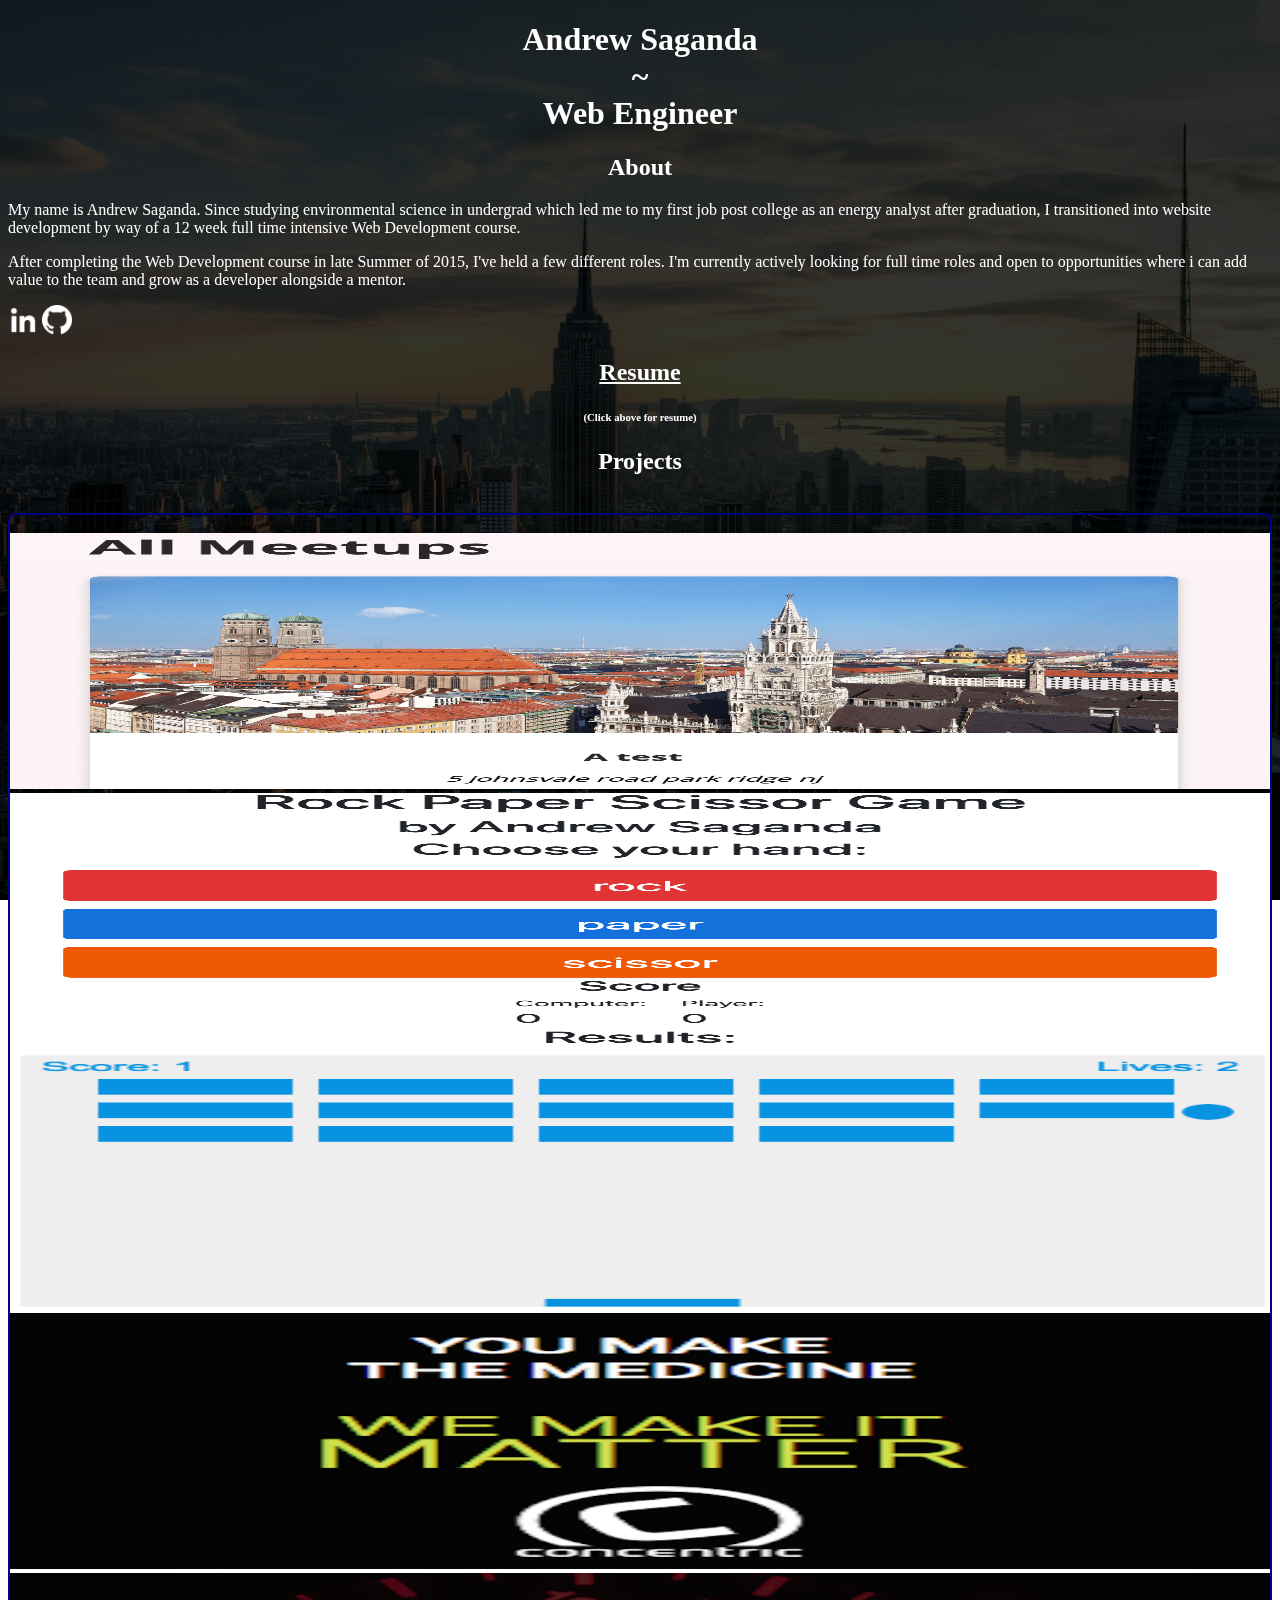
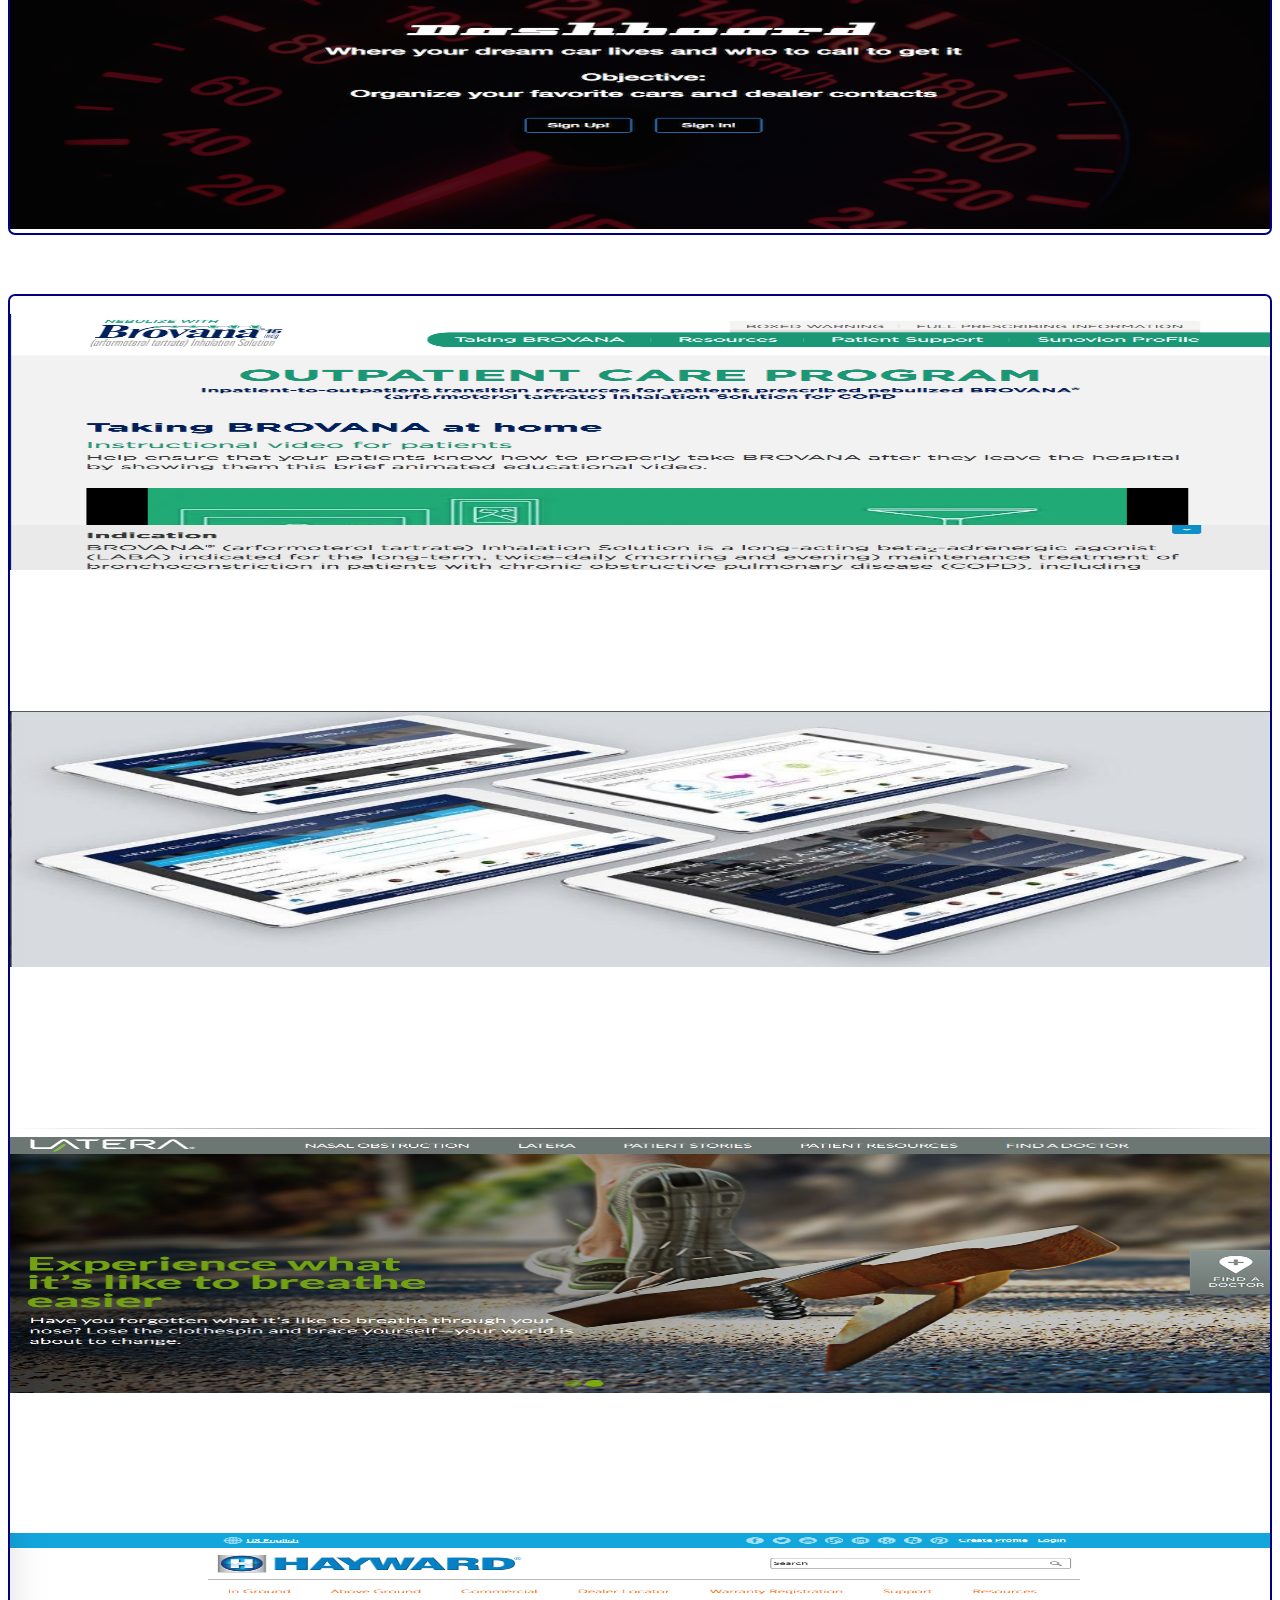
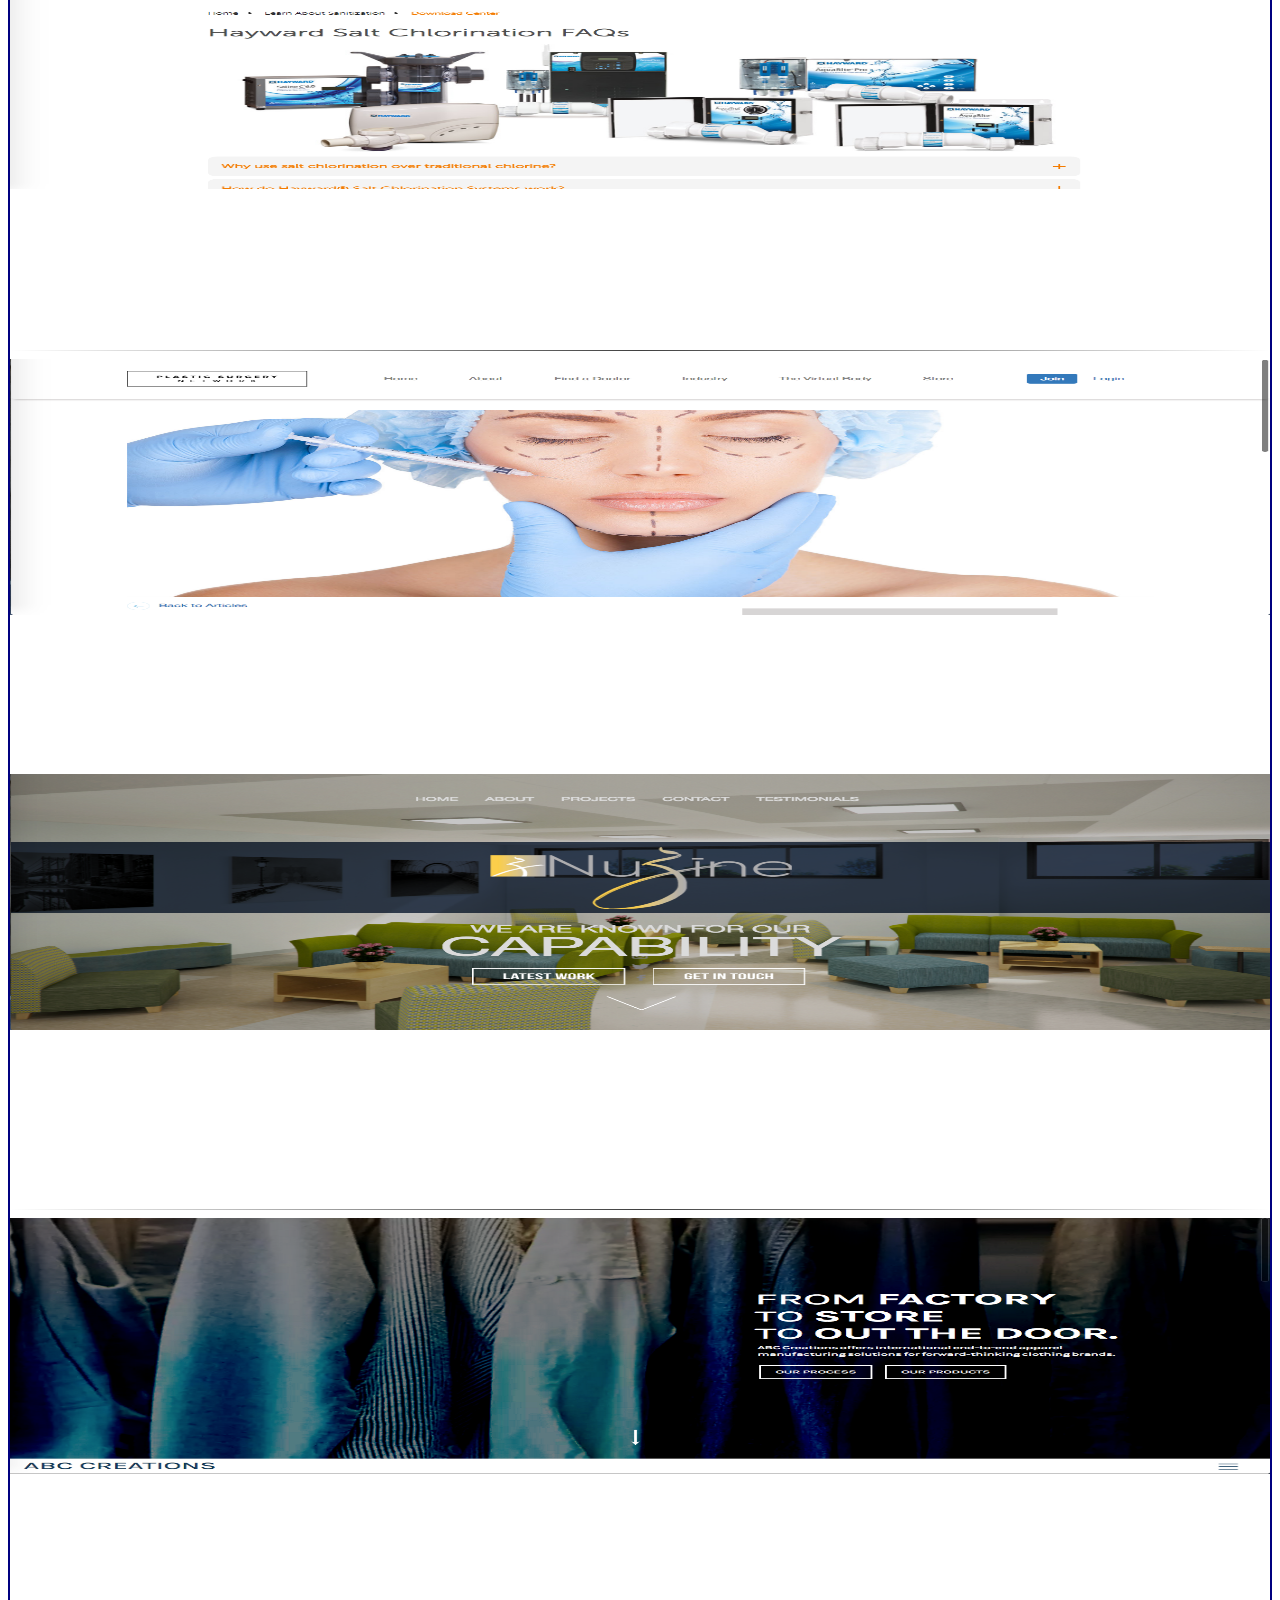
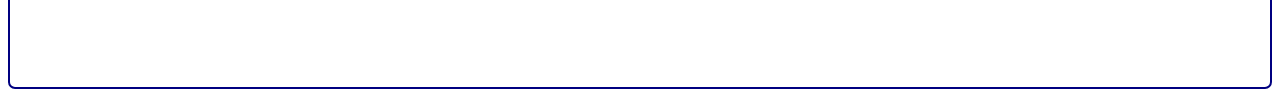
<file: index.html>
<!DOCTYPE html>
<html>
<head>
  <title>Andrew Saganda - Web Developer</title>
  <meta name="viewport" content="width=device-width, initial-scale=1">

  
  <link rel="stylesheet" href="stylesheets/animate.css">
  <script
  src="https://code.jquery.com/jquery-3.3.1.slim.js"
  integrity="sha256-fNXJFIlca05BIO2Y5zh1xrShK3ME+/lYZ0j+ChxX2DA="
  crossorigin="anonymous"></script>
  <link href="https://cdn.jsdelivr.net/npm/bootstrap@5.0.2/dist/css/bootstrap.min.css" rel="stylesheet" integrity="sha384-EVSTQN3/azprG1Anm3QDgpJLIm9Nao0Yz1ztcQTwFspd3yD65VohhpuuCOmLASjC" crossorigin="anonymous">
  <link rel="stylesheet" type="text/css" href="stylesheets/projects.css">
</head>
<body>
  <div id="nyc"></div>
  <div id="nyc-overlay"></div>
  <!--   <h1><a href="index.html">Home</a></h1> -->
    <div class="container">
      <div class="row">
        <h1 class="section_header mt-3">Andrew Saganda <span class="mobile-hide">|</span><span class="desktop-hide mobile-show">~</span> Web Engineer</h1>
      </div>
      <div class="row">
        <h2 class="section_header">About</h2>
        <p>My name is Andrew Saganda. Since studying environmental science in undergrad which led me to my first job post college as an energy analyst after graduation, I transitioned into website development by way of a 12 week full time intensive Web Development course.</p>
        <p>After completing the Web Development course in late Summer of 2015, I've held a few different roles. I'm currently actively looking for full time roles and open to opportunities where i can add value to the team and grow as a developer alongside a mentor.</p>
        <div class="d-flex justify-content-center mb-4 text-center">
          <a class="mx-2" href="https://www.linkedin.com/in/asaganda/" target="_blank"><img class="LI-logo" src="images/linkedin-logo-png-2048.png" alt="linkedin logo"></a>
          <a class="mx-2" href="https://github.com/asaganda" target="_blank"><img class="GH-logo" src="images/GitHub-Mark-Light-64px.png" alt="github logo"></a>
        </div>
      </div>
      <h2 class="section_header"><a class="link" href="pdf/AndrewSagandaDevResume2022.pdf" target="_blank">Resume</a></h2>
      <h6 class="section_header mb-4">(Click above for resume)</h6>
      <h2 class="section_header">Projects</h2>
      <br />

      <div class="section_structure mb-4">
        <br />
        <div class="row mb-lg-2">
          <div class="screenshot relative project-link col-12 col-md-6 mb-5 mb-lg-4 white">
            <img class="project-img" src="images/React-Meetups.png">
            <div class="project-info">
              <h2 class="mt-2">React Meetups Clone webapp</h2>
              <p>Built basic Meetups clone webapp using React library following a youtube video and got familiar with the following...</p>
              <button class="modal-trigger"><span>&#43;</span></button>
            </div>
          </div>
          <div class="modal">
            <div class="modal-content">
              <div>
                <span class="close-button">x</span>
              </div>
              <div class="">
                <h2 class="mt-2">React Meetups Clone webapp</h2>
                <p>Built basic Meetups clone webapp using React library following a youtube video and got familiar with the following...</p>
                <li>How to use map function to manipulate data</li>
                <li>CSS modules - scoping styling to a particular file learn links & routing and connecting via navigation</li>
                <li>State and event listening</li>
                <li>Separating concerns with more components</li>
                <li>Wrapping components around other components and accessing children with props</li>
                <li>Forms in react - getting user input with ref and submission</li>
                <li>Set up firebase database api to handle form data</li>
                <li>How to get request data using fetch</li>
                <li>How to use useEffect hook to restrict code - to work under certain conditions</li>
                <li>How to manage state within multiple components simultaneously via useContext() - ie redux</li>
              </div>
              <div class="cta-links">
                <div class="go-to-project">
                  <a href="http://www.saganda.us/React-Meetup/" target="_blank">Go To Project</a>
                </div>
                <div class="go-to-code">
                  <a href="https://github.com/asaganda/React-Meetup" target="_blank">Go To Code</a>
                </div>
              </div>
            </div>
          </div>
          <div class="screenshot relative project-link col-12 col-md-6 mb-5 mb-lg-4 white">
            <img class="project-img" src="images/RockPaperScissor.png">
            <div class="project-info">
              <h2 class="mt-2">Rock Paper Scissor Game</h2>
              <p>Classic Rock Paper Scissor game computer vs user</p>
              <button class="modal-trigger"><span>&#43;</span></button>
            </div>
          </div>
          <div class="modal">
            <div class="modal-content">
              <div>
                <span class="close-button">x</span>
              </div>
              <div class="">
                <h2 class="mt-2">Rock Paper Scissor Game</h2>
                <p>Classic Rock Paper Scissor game computer vs user</p>
                <li>Vanilla JavaScript for game logic and user flow</li>
                <li>Built from scratch out of The Odin Project curriculum</li>
              </div>
              <div class="cta-links">
                <div class="go-to-project">
                  <a href="http://www.saganda.us/RockPaperScissors/" target="_blank">Go To Project</a>
                </div>
                <div class="go-to-code">
                  <a href="https://github.com/asaganda/RockPaperScissors" target="_blank">Go To Code</a>
                </div>
              </div>
            </div>
          </div>
          <div class="screenshot relative project-link col-12 col-md-6 mb-5 mb-lg-4 white">
            <img class="project-img" src="images/2d-breakout-game.png">
            <div class="project-info">
              <h2 class="mt-2">2D-Breakout Game</h2>
              <p>2 Dimensional game using pure vanilla JavaScript rendered on HTML5 canvas</p>
              <button class="modal-trigger"><span>&#43;</span></button>
            </div>
          </div>
          <div class="modal">
            <div class="modal-content">
              <div>
                <span class="close-button">x</span>
              </div>
              <div class="">
                <h2 class="mt-2">2D-Breakout Game</h2>
                <p>2 Dimensional game using pure vanilla JavaScript rendered on HTML5 canvas</p>
                <li>HTML5 canvas</li>
                <li>JavaScript for game logic</li>
              </div>
              <div class="cta-links">
                <div class="go-to-project">
                  <a href="http://www.saganda.us/2DGame_JS/" target="_blank">Go To Project</a>
                </div>
                <div class="go-to-code">
                  <a href="https://github.com/asaganda/2DGame_JS" target="_blank">Go To Code</a>
                </div>
              </div>
            </div>
          </div>
          <div class="screenshot relative project-link col-12 col-md-6 mb-5 mb-lg-4 white">
            <img class="project-img" src="images/ConcentricHX_Banner.png">
            <div class="project-info">
              <h2 class="mt-2">Concentric Banner (in-house)</h2>
              <p>Improved company banner while working at Concentric Health Experience</p>
              <button class="modal-trigger"><span>&#43;</span></button>
            </div>
          </div>
          <div class="modal">
            <div class="modal-content">
              <div>
                <span class="close-button">x</span>
              </div>
              <div>
                <h2 class="mt-2">Concentric Banner (in-house)</h2>
                <p>Improved company banner while working at Concentric Health Experience</p>
                <li>Fixed animation timing within Javascript/jQuery</li>
                <li>Exposure to Green Sock Animation Platform (GSAP)</li>
                <li>Collaborated with creative team to Implement design requests</li>
                <li>HTML/CSS/JS</li>
              </div>
              <div class="cta-links">
                <div class="go-to-project">
                  <a href="http://www.saganda.us/ConcentricHX_Banner/" target="_blank">Go To Project</a>
                </div>
                <div class="go-to-code">
                  <a href="https://github.com/asaganda/ConcentricHX_Banner" target="_blank">Go To Code</a>
                </div>
              </div>
            </div>
          </div>
          <div class="screenshot relative project-link col-12 col-md-6 mb-5 mb-lg-4 white">
            <img class="project-img" src="images/dashboard.png">
            <div class="project-info">
              <h2 class="mt-2">Dashboard</h2>
              <p>An organizational platform/app where users can save their favorite cars and dealer contacts in one place. This app is intended for a consumer who is looking to purchase a new/used car</p>
              <button class="modal-trigger"><span>&#43;</span></button>
            </div>
          </div>
          <div class="modal">
            <div class="modal-content">
              <div>
                <span class="close-button">x</span>
              </div>
              <div class="">
                <h2 class="mt-2">Dashboard</h2>
                <p>An organizational platform/app where users can save their favorite cars and dealer contacts in one place. This app is intended for a consumer who is looking to purchase a new/used car</p>
                <li>Ruby on Rails</li>
                <li>PostgreSQL database</li>
                <li>HTML5</li>
                <li>CSS3</li>
                <li>Devise ruby gem for login/security</li>
                <li>Wicked ruby gem for after signup setup wizard for first time users</li>
                <li>JavaScript for hamburger menu animation</li>
              </div>
              <div class="cta-links">
                <div class="go-to-project">
                  <a href="https://dashboard-as.herokuapp.com/" target="_blank">Go To Project</a>
                </div>
                <div class="go-to-code">
                  <a href="https://github.com/asaganda/Auto_project" target="_blank">Go To Code</a>
                </div>
              </div>
            </div>
          </div>
        </div>
        
        <!-- <hr> -->
      </div>
      <!-- <hr> -->

      <!-- Websites Start -->
      <h3 class="section_header">Websites</h3>
      <div class="section_structure">
        <br />

        <div class="row">
          <div class="screenshot pr-0 col-xs-12 col-sm-6 col-md-6 col-lg-6 col-xl-6 white">
            <a href="http://www.brovanaoutpatientcare.com/" target="_blank"><img src="images/Concentric_Brovana.png" style="height: 307px;"></a>
            <h2>Brovana</h2>
            <p>Microsite (while working at Concentric Health Experience)</p>
            <li>Updated content (images/logos/text)</li>
            <li>Resolved responsive design bugs - CSS</li>
          </div>
          <div class="screenshot pr-0 col-xs-12 col-sm-6 col-md-6 col-lg-6 col-xl-6 white">
            <img src="images/Sentient_Abbvie.png">
            <h2>Abbvie (no link)</h2>
            <p>User Interface for consumer facing iOS app (while working at Sentient Interactive, a W2O company)</p>
            <li>Resolving front end bugs</li>
            <li>HTML/CSS</li>
          </div>
        </div>

        <hr>
        <div class="row">
          <div class="screenshot pr-0 col-xs-12 col-sm-6 col-md-6 col-lg-6 col-xl-6 white">
            <a href="https://latera.com/" target="_blank"><img src="images/Sentient_Latera.png"></a>
            <h2>Latera</h2>
            <p>WordPress project (while working at Sentient Interactive, a W2O company)</p>
            <li>Resolved front end bugs on this Wordpress project</li>
            <li>HTML/CSS, Responsive</li>
          </div>
          <div class="screenshot pr-0 col-xs-12 col-sm-6 col-md-6 col-lg-6 col-xl-6 white">
            <a href="https://www.hayward-pool.com/shop/en/pools/res-in-ground/salt-chlorination-faqs" target="_blank"><img src="images/HaywardIndustries_SaltFAQ.png"></a>
            <h2>Salt Chlorination FAQ page</h2>
            <p>Static content page on company IBM platform (while working at Hayward Industries)</p>
            <li>Converted page from legacy cms system to IBM WebSphere Commerce platform</li>
            <li>Used CSS/Javascipt for styling and accordion-panel animation, Photoshop for optimizing hero image for the web</li>
          </div>
        </div>

        <hr>
        <div class="row">
          <div class="screenshot pr-0 col-xs-12 col-sm-6 col-md-6 col-lg-6 col-xl-6 white">
            <a href="http://www.saganda.us/PlasticSurgeryNY/" target="_blank"><img src="images/plastic_surgery_network.png"></a>
            <h2>Plastic Surgery Network</h2>
            <p>Landing Page</p>
            <li>HTML5</li>
            <li>CSS3</li>
            <li>Boostrap (responsive)</li>
          </div>
          <div class="screenshot pr-0 col-xs-12 col-sm-6 col-md-6 col-lg-6 col-xl-6 white">
            <a href="http://www.saganda.us/Nuzine/" target="_blank"><img src="images/nuzine.png"></a>
            <h2>Nuzine</h2>
            <p>Landing Page</p>
            <li>HTML5</li>
            <li>CSS3</li>
            <li>Custom blend mode applied for the navy strip with logo on top</li>
          </div>
        </div>
        <!-- <hr> -->
        <!-- <div class="row">
          
        </div> -->
        <hr>
        <div class="row">
          <div class="screenshot col-xs-12 col-sm-6 col-md-6 col-lg-6 col-xl-6 white">
            <a href="http://www.saganda.us/Verbal_Visual/" target="_blank"><img src="images/verbal_visual.png"></a>
            <h2>ABC Creations Landing Page</h2>
            <p>Landing Page</p>
            <li>HTML5</li>
            <li>CSS3</li>
            <li>CSS3 keyframe animations for the down arrow while hovering</li>
            <li>CSS3 linear gradient used for custom blending of colors</li>
            <li>Navbar fixed at top when scrolling</li>
          </div>
        </div>
        <br />
      </div>
      <!-- Websites End -->

      <!-- Emails Start -->
      <!-- <h3>Emails</h3>
      <div class="section_structure">
        <br />
        <div class="row">
          <div class="screenshot col-xs-12 col-sm-6 col-md-6 col-lg-6 col-xl-6 white mb-50">
            <a href="http://www.saganda.us/ConcentricHX_Co-brandedEmail/" target="_blank"><img src="images/ConcentricHX_sunovion_cobrandedemail.png"></a>
            <h2>Sunovion – cobranded email</h2>
            <p>HTML5 email while working at Concentric Health Experience</p>
            <li>Updated content(images/text)</li>
            <li>CSS media queries for responsive design</li>
            <li>Litmus for cross client/browser compatibility</li>
            <li>Photoshop for resizing/cropping of assets</li>
          </div>
          <div class="screenshot col-xs-12 col-sm-6 col-md-6 col-lg-6 col-xl-6 white">
            <a href="http://www.saganda.us/ConcentricHX_HUD/" target="_blank"><img src="images/ConcentricHX_sunovion_HUDemail.png"></a>
            <h2>Sunovion – HUD email</h2>
            <p>HTML5 email while working at Concentric Health Experience</p>
            <li>Updated content(images/text)</li>
            <li>CSS media queries for responsive design</li>
            <li>Litmus for cross client/browser compatibility</li>
            <li>Photoshop for resizing/cropping of assets</li>
          </div>
        </div>
        <hr>
        <div class="row">
          <div class="screenshot col-xs-12 col-sm-6 col-md-6 col-lg-6 col-xl-6 white mb-50">
            <a href="http://www.saganda.us/LearnVest/" target="_blank"><img src="images/Learnvest_mock.png"></a>
            <h2>LearnVest</h2>
            <p>HTML5 email built from scratch</p>
            <li>HTML5 tables/rows</li>
            <li>CSS3</li>
          </div>
          <div class="screenshot col-xs-12 col-sm-6 col-md-6 col-lg-6 col-xl-6 white">
            <a href="pdf/convatec-hydration-screenshots.pdf" target="_blank"><img src="images/Convatec_hydration_mock.png"></a>
            <h2>Convatec</h2>
            <p>HTML5 email developed while working at The Bloc</p>
            <li>HTML5 tables/rows</li>
            <li>CSS3</li>
            <li>Litmus for testing/cross-browser compatibility</li>
            <li>MailChimp for distribution</li>
          </div>
        </div>
        <hr>
        <div class="row">
          <div class="screenshot col-xs-12 col-sm-6 col-md-6 col-lg-6 col-xl-6 white mb-50">
            <a href="pdf/convatec-swimming-screenshots.pdf" target="_blank"><img src="images/Convatec_swimming_mock.png"></a>
            <h2>Convatec</h2>
            <p>HTML5 email developed while working at The Bloc</p>
            <li>HTML5 tables/rows</li>
            <li>CSS3</li>
            <li>Litmus for testing/cross-browser compatibility</li>
            <li>MailChimp for distribution</li>
          </div>
          <div class="screenshot col-xs-12 col-sm-6 col-md-6 col-lg-6 col-xl-6 white">
            <a href="pdf/pulse-of-the-market-screenshots.pdf" target="_blank"><img src="images/Promacta_pulse_mock.png"></a>
            <h2>Promacta</h2>
            <p>HTML5 email developed while working at The Bloc</p>
            <li>HTML5 tables/rows</li>
            <li>CSS3</li>
            <li>Litmus for testing/cross-browser compatibility</li>
            <li>MailChimp for distribution</li>
          </div>
        </div>
        <br />
      </div> -->
      <!-- Emails End -->
      
    </div> 
    <!-- container end -->
<script
  src="https://code.jquery.com/jquery-3.3.1.min.js"
  integrity="sha256-FgpCb/KJQlLNfOu91ta32o/NMZxltwRo8QtmkMRdAu8="
  crossorigin="anonymous"></script>
<script src="index.js"></script>
</body>
</html>
</file>
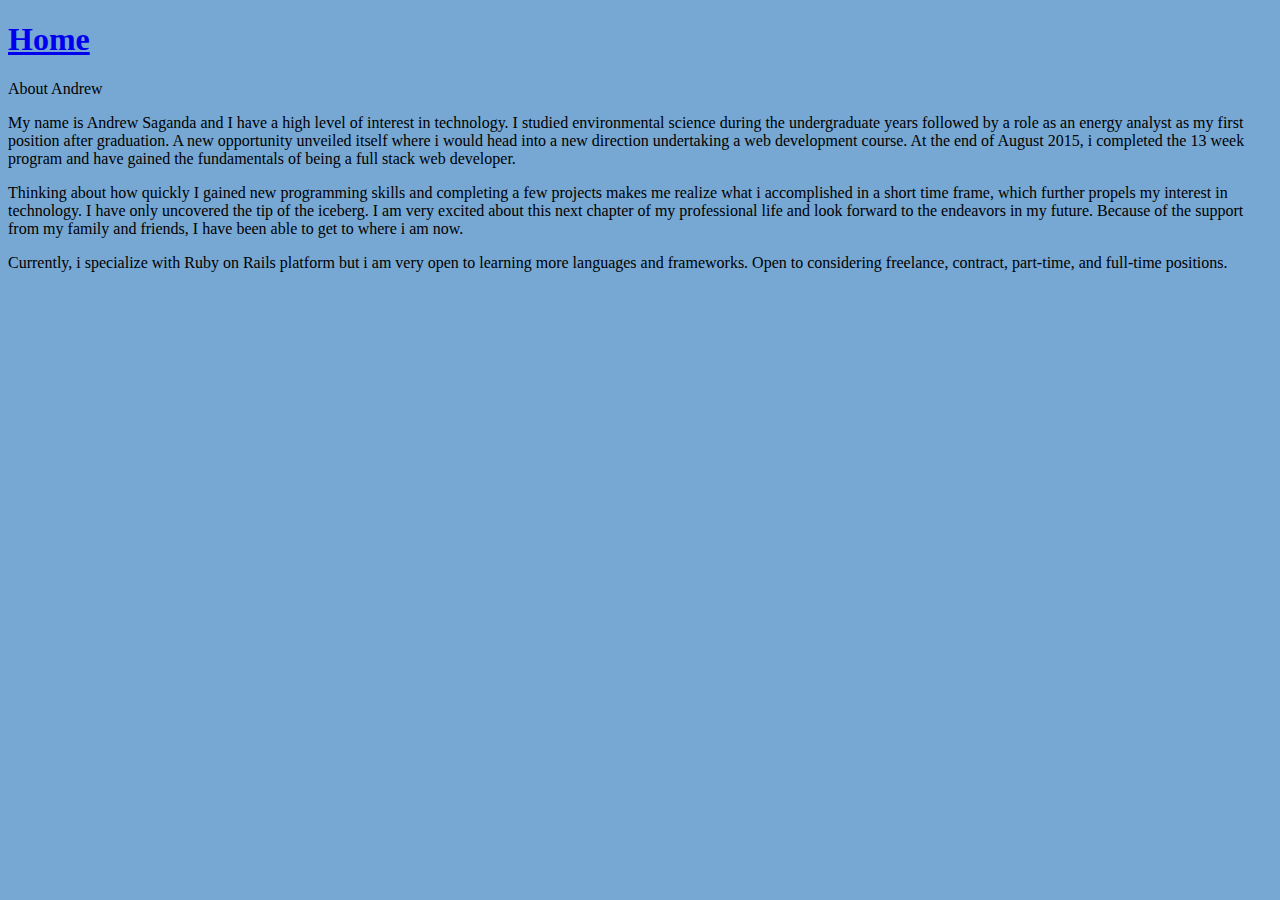
<file: about.html>
<!DOCTYPE html>
<html>
<head>
  <title></title>
  <link rel="stylesheet" type="text/css" href="stylesheets/about.css">
  <link rel="stylesheet" href="stylesheets/animate.css">
</head>
<body>
  <h1><a href="index.html">Home</a></h1>
  <div id="container">
    <h2class="animated lightSpeedIn">About Andrew</h2>
    <p>My name is Andrew Saganda and I have a high level of interest in technology. I studied environmental science during the undergraduate years followed by a role as an energy analyst as my first position after graduation. A new opportunity unveiled itself where i would head into a new direction undertaking a web development course. At the end of August 2015, i completed the 13 week program and have gained the fundamentals of being a full stack web developer.</p>
    <p>Thinking about how quickly I gained new programming skills and completing a few projects makes me realize what i accomplished in a short time frame, which further propels my interest in technology. I have only uncovered the tip of the iceberg. I am very excited about this next chapter of my professional life and look forward to the endeavors in my future. Because of the support from my family and friends, I have been able to get to where i am now.</p>
    <p>Currently, i specialize with Ruby on Rails platform but i am very open to learning more languages and frameworks. Open to considering freelance, contract, part-time, and full-time positions.</p>

    <!-- Add this later -->
<!--     <div>
      <h3>Social Media</h3>
    </div> -->
  </div>
</body>
</html>
</file>
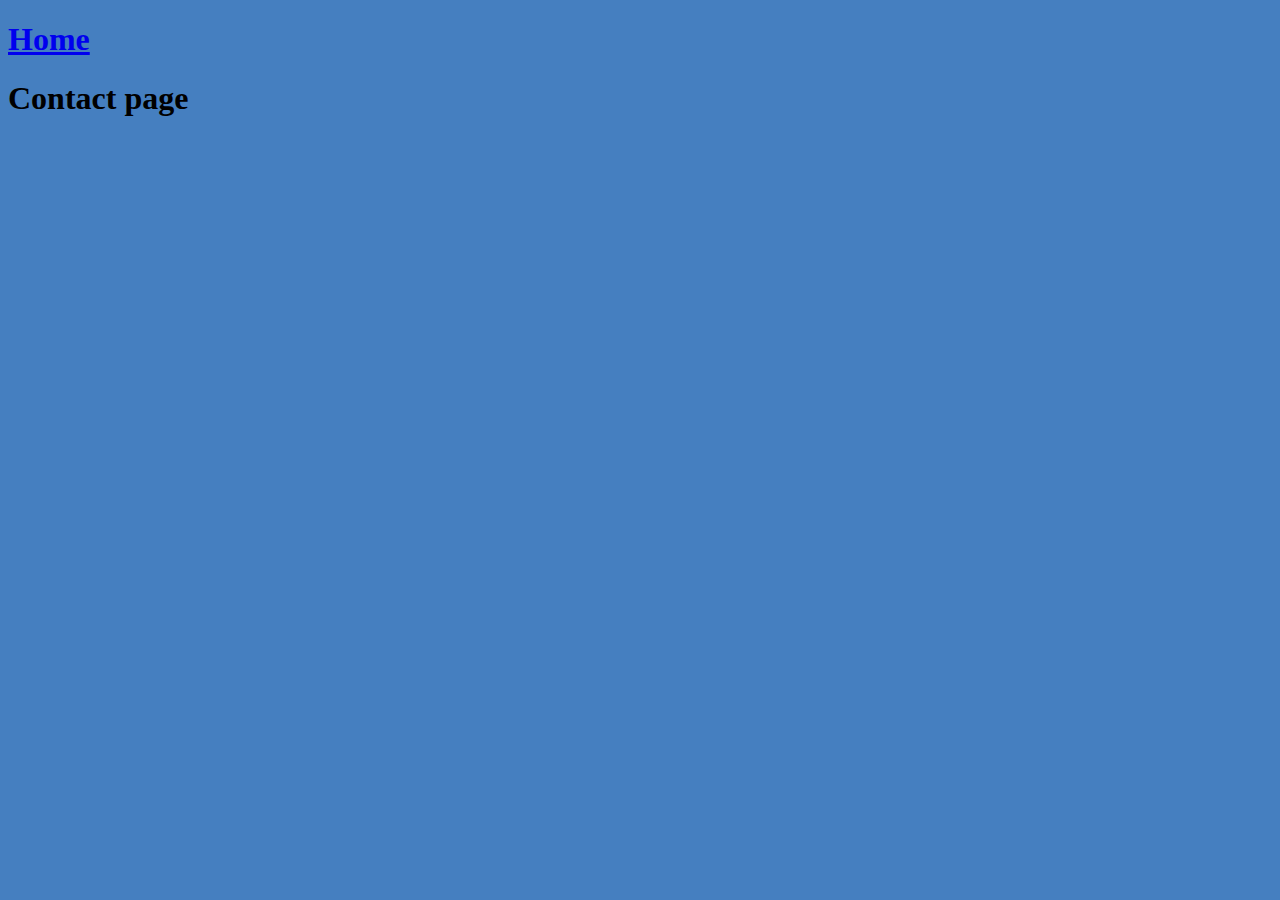
<file: contact.html>
<!DOCTYPE html>
<html>
<head>
  <title></title>
  <link rel="stylesheet" type="text/css" href="stylesheets/contact.css">
  <link rel="stylesheet" href="stylesheets/animate.css">
</head>
<body>
  <h1><a href="index.html">Home</a></h1>
  <h1 class="animated lightSpeedIn">Contact page</h1>
</body>
</html>
</file>
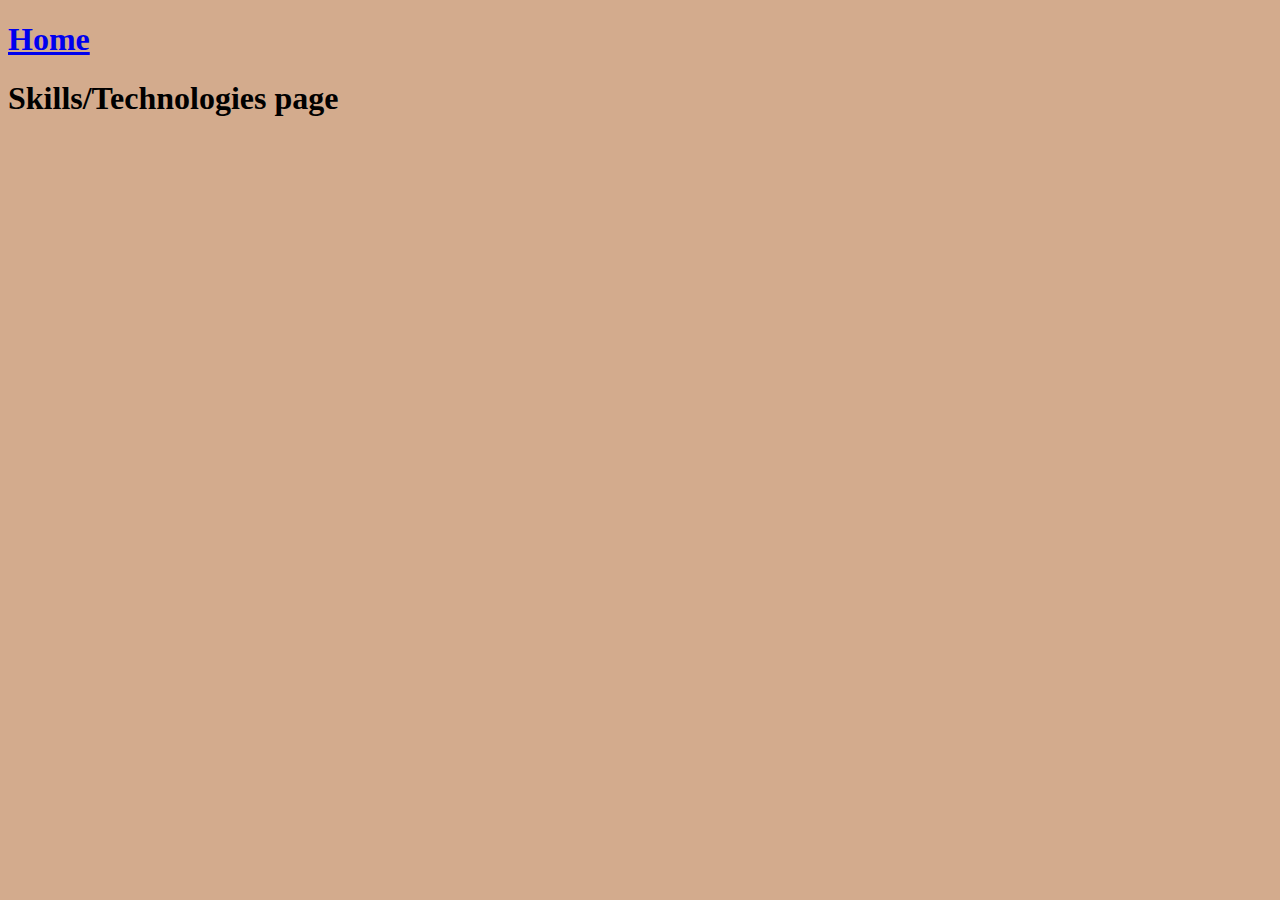
<file: skills_technologies.html>
<!DOCTYPE html>
<html>
<head>
  <title></title>
  <link rel="stylesheet" type="text/css" href="stylesheets/skills_technologies.css">
  <link rel="stylesheet" href="stylesheets/animate.css">
</head>
<body>
  <h1><a href="index.html">Home</a></h1>
  <h1 class="animated lightSpeedIn">Skills/Technologies page</h1>
</body>
</html>
</file>
<file: stylesheets/projects.css>
#nyc {
  background: url(../images/nycity.jpg) center center fixed;
  -webkit-background-size: cover;
  -moz-background-size: cover;
  -o-background-size: cover;
  background-size: cover;
  width: 100%;
  height: 100%;
  position: fixed;
  top: 0;
  bottom: 0;
  right: 0;
  left: 0;
  z-index: -1;
}

#nyc-overlay {
  background-color: rgba(0, 0, 0, 0.8);
  width: 100%;
  height: 100%;
  position: fixed;
  top: 0;
  bottom: 0;
  right: 0;
  left: 0;
  z-index: -1;
}

.section_header {
  text-align: center;
  color: white;
}

.link, p, h3 {
  color: white;
}

.project-info h2 {
  color: white;
}
.project-info p {
  color: white;
}

.modal h2 {
  color: black;
}
.modal p {
  color: black;
}

.white {
  color: white;
}

.section_structure {
  border: 2px solid navy;
  border-radius: 7px;
}

.screenshot img {
  width: 100%;
}

.LI-logo {
  width: 40px;
}

.GH-logo {
  width: 40px;
}

.row {
  margin-left: 0px;
  margin-right: 0px;
}

hr {
  margin-top: 20px;
  border: 0;
  height: 1px;
  background-image: linear-gradient(to right, rgba(0, 0, 0, 0), rgba(0, 0, 0, 0.75), rgba(0, 0, 0, 0));
}

.desktop-hide {
  display: none;
}

.pr-0 {
  padding-right: 0px;
}

.mobile-hide {
  display: none;
}

.mobile-show {
  display: block;
}

.LI-logo {
  width: 30px;
}

.GH-logo {
  width: 30px;
}

.relative {
  position: relative;
}

.project-img {
  opacity: 1;
  transition-duration: 0.5s;
}

.project-info {
  position: absolute;
  top: 0;
  display: none;
  padding: 20px;
}

.project-link:hover .project-img {
  opacity: 0.2;
  transition-duration: 0.5s;
}

.project-link:hover .project-info {
  display: block;
  transition-duration: 1s;
}

.modal {
  position: fixed;
  left: 0;
  top: 0;
  width: 100%;
  height: 100%;
  background-color: rgba(0, 0, 0, 0.5);
  opacity: 0;
  visibility: hidden;
  display: none;
  transform: scale(1);
  transition: visibility 0s linear 0.25s, opacity 0.25s 0s, transform 0.25s;
}

.close-button {
  float: right;
  width: 30px;
  height: 30px;
  line-height: 1;
  text-align: center;
  cursor: pointer;
  border-radius: 10px;
  background-color: white;
  display: block;
  color: black;
  font-size: 20px;
  border: 2px solid black;
}

.close-button:hover {
  background-color: darkgray;
}

.show-modal {
  opacity: 1;
  visibility: visible;
  display: block;
  transform: scale(1);
  transition: visibility 0s linear 0s, opacity 0.25s 0s, transform 0.25s;
}

.modal-content {
  position: absolute;
  top: 50%;
  left: 50%;
  transform: translate(-50%, -50%);
  background-color: white;
  padding: 7px 14px;
  width: 95%;
  border-radius: 0.5rem;
}

.modal-trigger {
  font-size: 30px;
  border: none;
  background-color: white;
  color: black;
  line-height: 0.5;
  height: 30px;
  cursor: pointer;
  float: right;
}

.modal-trigger span {
  display: block;
  height: 63%;
}

.cta-links {
  display: flex;
  justify-content: space-around;
}

.go-to-project {
  width: 45%;
  height: 50px;
  border: 2px solid black;
  text-align: center;
  display: flex;
  align-items: center;
  justify-content: center;
  border-radius: 10px;
  margin-top: 10px;
  margin-bottom: 10px;
}
.go-to-project a {
  color: black;
  text-decoration: none;
}

.go-to-code {
  width: 45%;
  height: 50px;
  border: 2px solid black;
  text-align: center;
  display: flex;
  align-items: center;
  justify-content: center;
  border-radius: 10px;
  margin-top: 10px;
  margin-bottom: 10px;
}
.go-to-code a {
  color: black;
  text-decoration: none;
}

.show-info {
  text-align: center;
}

@media screen and (min-width: 768px) {
  .screenshot img {
    max-height: 215px;
  }

  .modal-content {
    top: 37%;
    width: 90%;
  }
}
@media screen and (min-width: 1024px) {
  .screenshot img {
    max-height: 256px;
  }

  .modal-content {
    top: 50%;
    width: 90%;
  }
}
@media screen and (min-width: 1440px) {
  .screenshot img {
    max-height: 361px;
  }
}

/*# sourceMappingURL=projects.css.map */
</file>
<file: stylesheets/about.css>
body {
  background-color: #77A8D4;
}

/*# sourceMappingURL=about.css.map */
</file>
<file: stylesheets/contact.css>
body {
  background-color: #457FC0; }

/*# sourceMappingURL=contact.css.map */
</file>
<file: stylesheets/skills_technologies.css>
body {
  background-color: #D3AB8D; }

#container {
  margin: 0 auto;
  width: 800px;
  height: 300px;
  background: white; }

/*# sourceMappingURL=skills_technologies.css.map */
</file>
